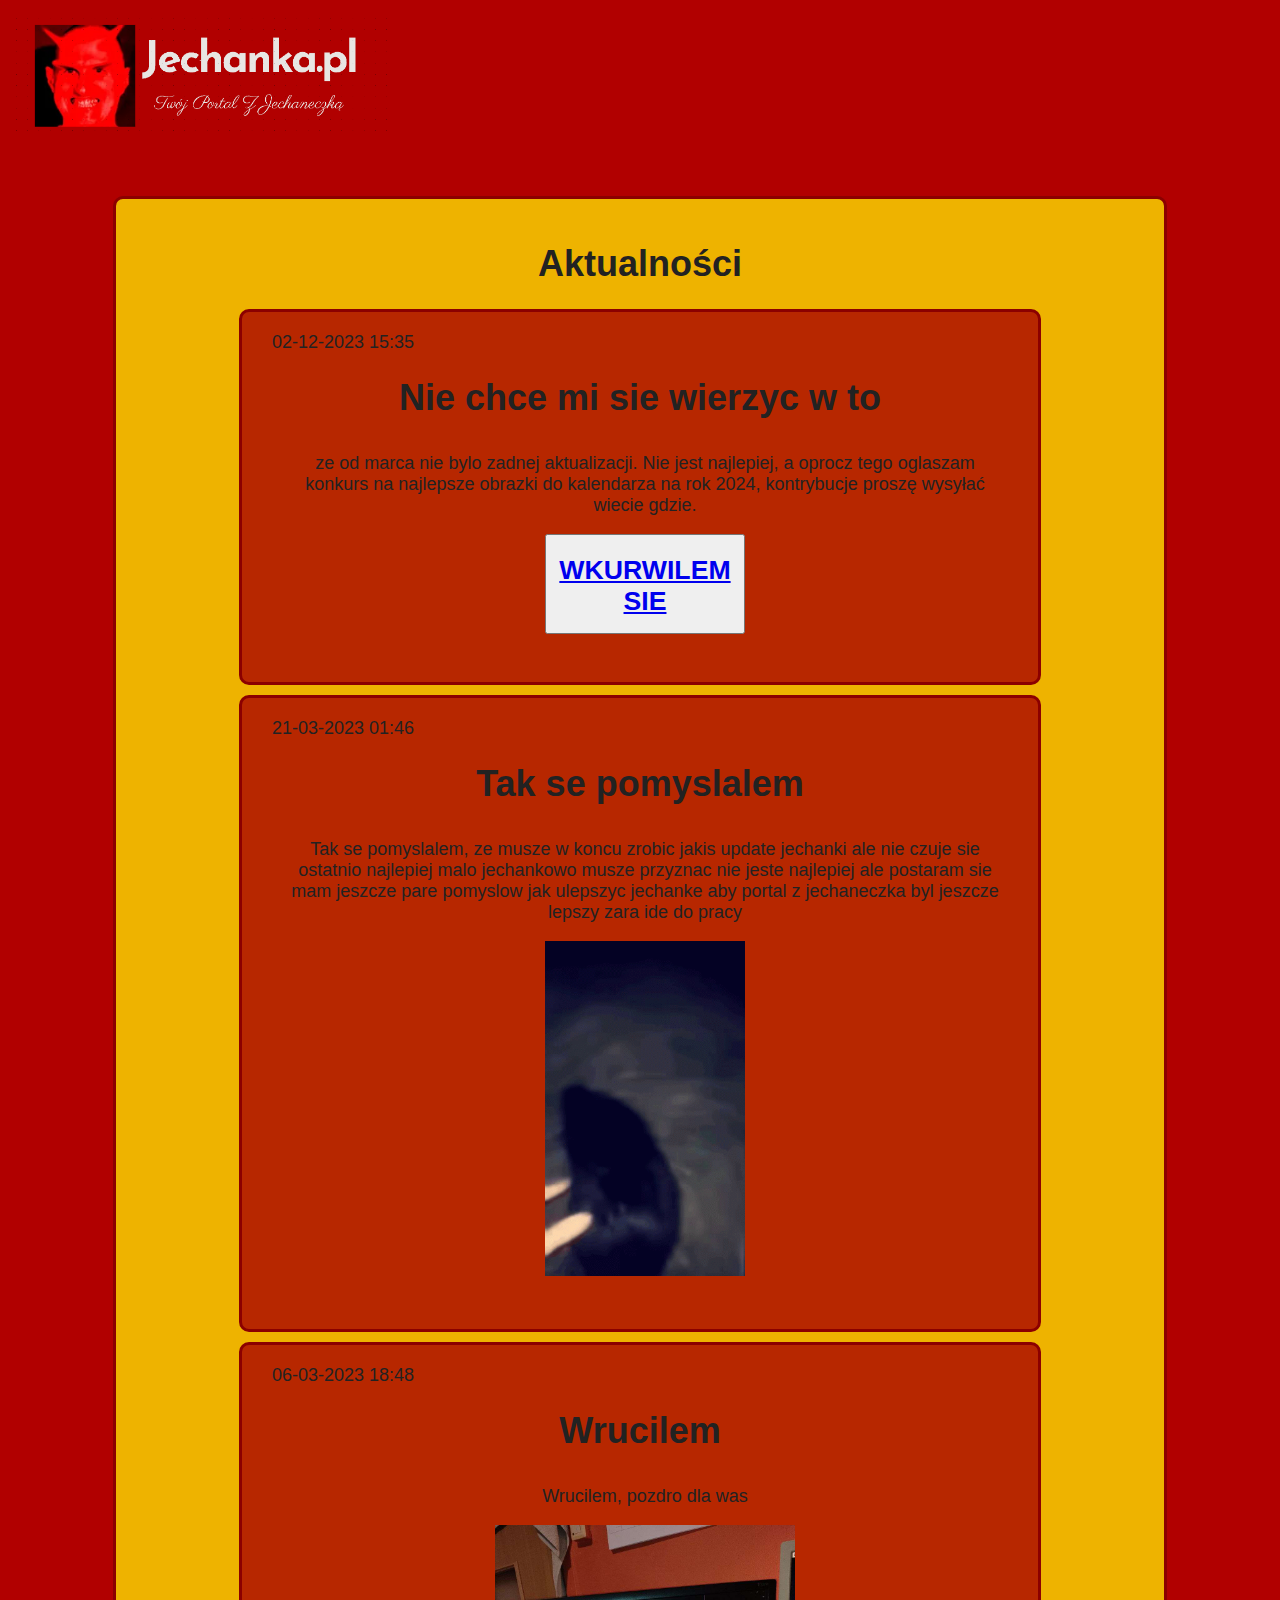
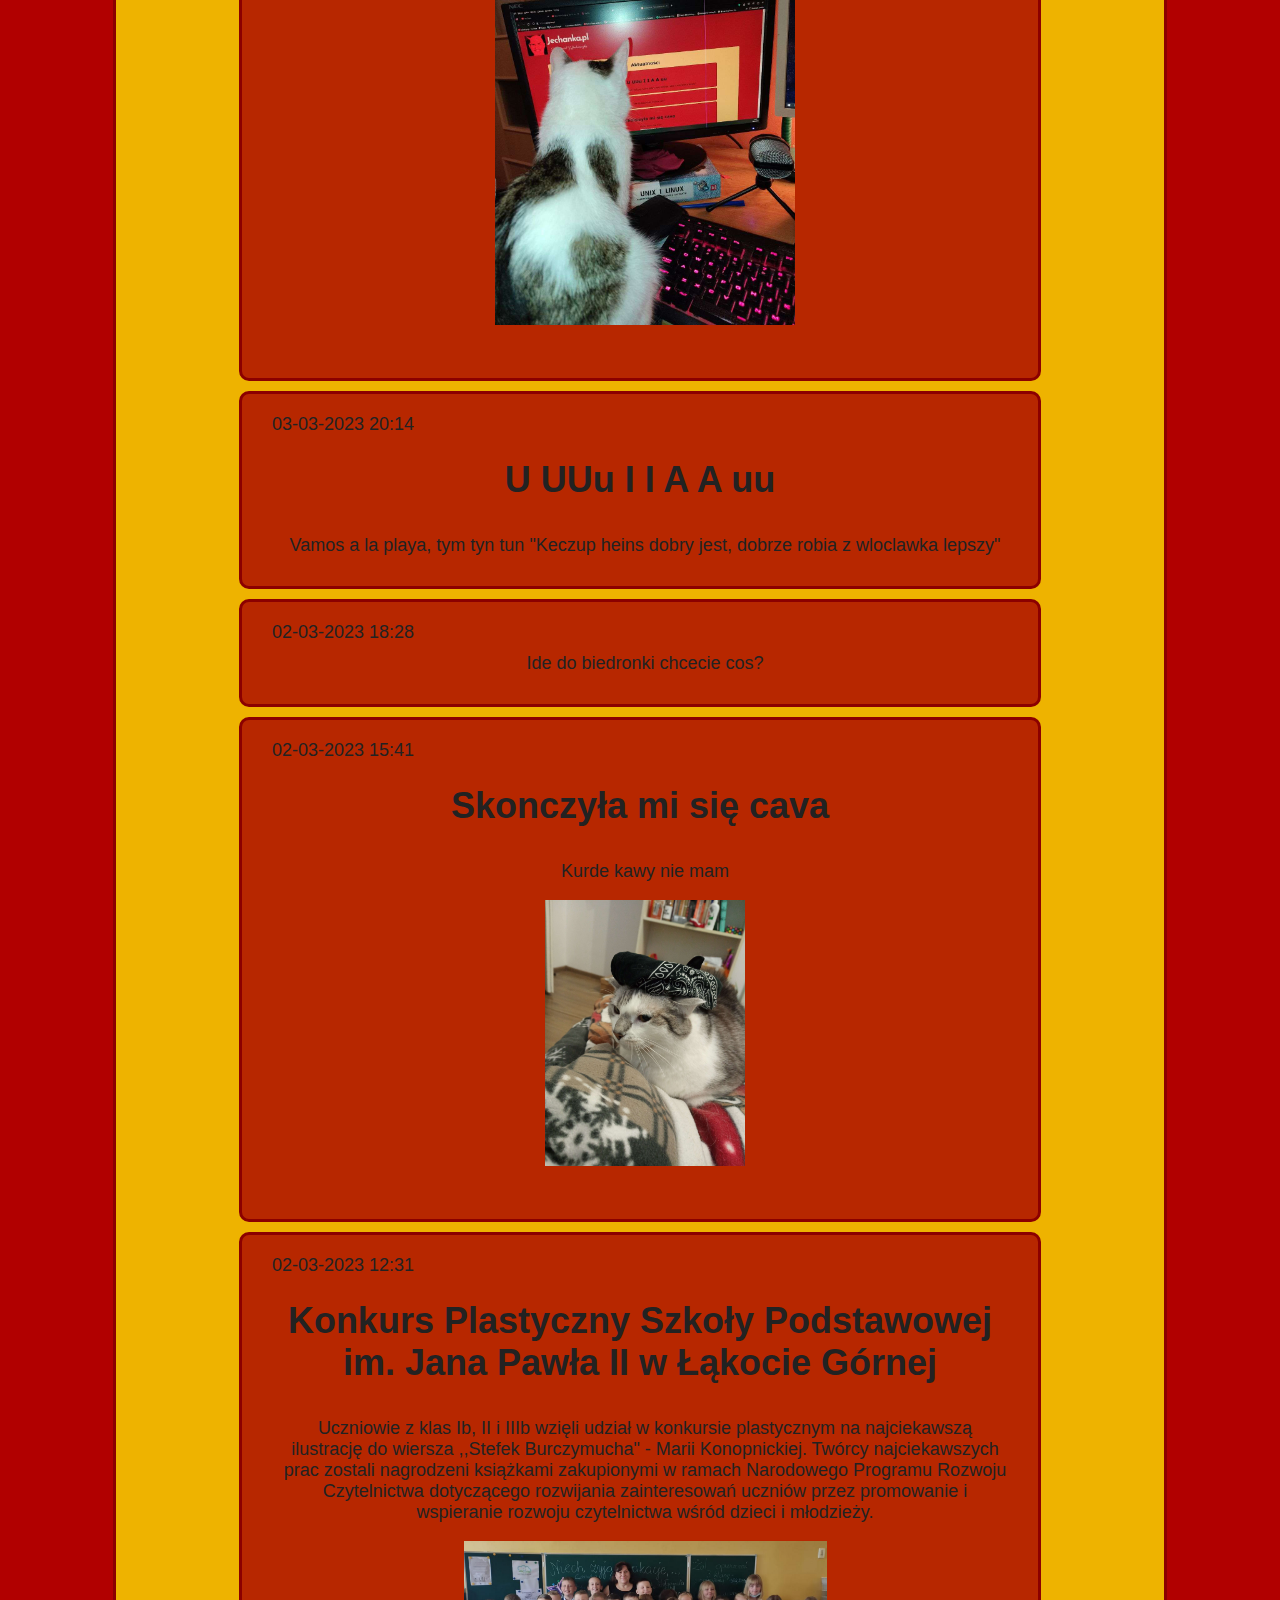
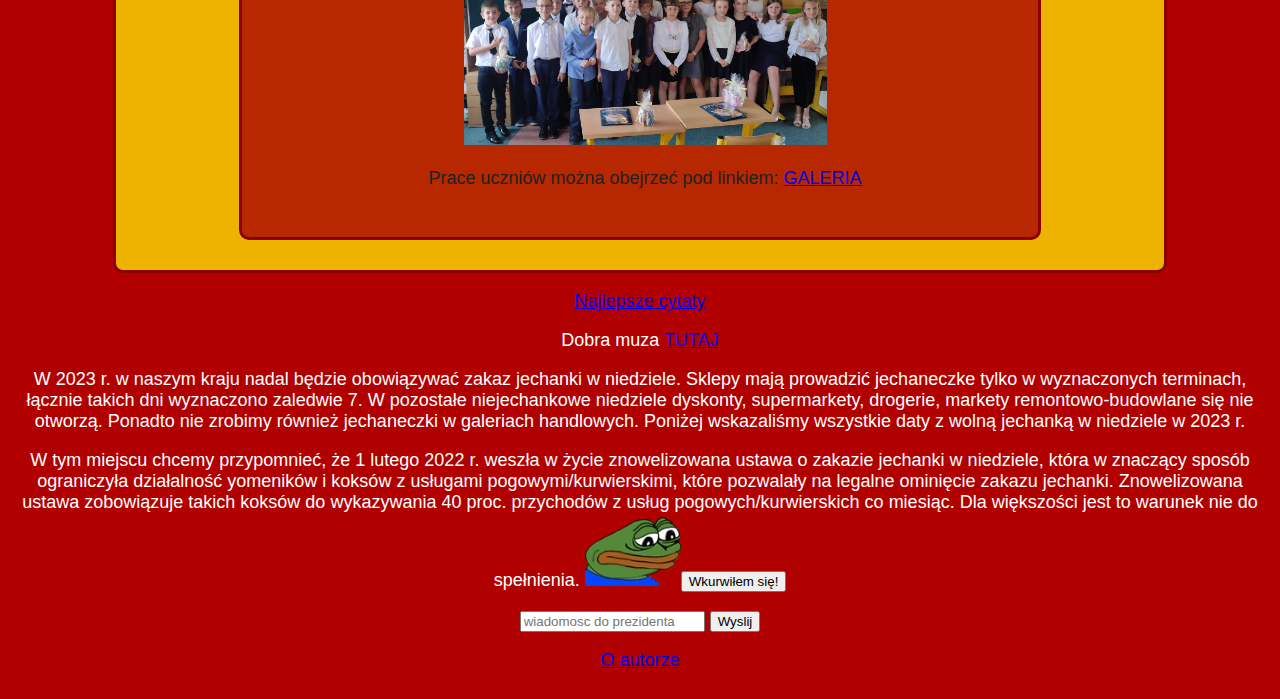
<file: index.html>
<!doctype html>
<html>
	
	<head>
		<link rel="stylesheet" href="styles.css" />
		
		<title>Jechanka.pl - Twój portal z jechaneczką</title>
		<link rel="shortcut icon" href="favicon.png">
	</head>
	<body>
		<div class="main">
			<div class="topbar">
				<a href=index.html><img src="topbar.png" width=30%></a>
			</div>
				<div class="body">
					<div class="maincard">
				<h1>Aktualności</h1>
				<div class="card">
					<div class="datum">
						02-12-2023 15:35
					</div>
					<div class="ctitle">
						<h1>Nie chce mi sie wierzyc w to</h1>
					</div>
					<div class="content">
						ze od marca nie bylo zadnej aktualizacji. Nie jest najlepiej, a oprocz tego oglaszam
						konkurs na najlepsze obrazki do kalendarza na rok 2024, kontrybucje proszę wysyłać wiecie gdzie.

						<p><button style="height:100px;width:200px"><a href="stpbsp.html"><h1>WKURWILEM SIE</h1></a></button></p> 
					</div>
				
				</div>
				<div class="card">
					<div class="datum">
						21-03-2023 01:46
					</div>
					<div class="ctitle">
						<h1>Tak se pomyslalem</h1>
					</div>
					<div class="content">
						Tak se pomyslalem, ze musze w koncu zrobic jakis update jechanki ale nie czuje sie ostatnio najlepiej
						malo jechankowo musze przyznac nie jeste najlepiej ale postaram sie mam jeszcze pare pomyslow jak ulepszyc
						jechanke aby portal z jechaneczka byl jeszcze lepszy 
						zara ide do pracy 
						<p><img src="bober.gif" width="200px"></p>
					</div>
				
				</div>
				<div class="card">
					<div class="datum">
						06-03-2023 18:48
					</div>
					<div class="ctitle">
						<h1>Wrucilem</h1>
					</div>
					<div class="content">
						Wrucilem, pozdro dla was 
						<p><img src="kot.jpg" width="300px"></p>
					</div>
				
				</div>
				<div class="card">
					<div class="datum">
						03-03-2023 20:14
					</div>
					<div class="ctitle">
						<h1>U UUu I I A A uu</h1>
					</div>
					<div class="content">
						Vamos a la playa, tym tyn tun
						"Keczup heins dobry jest, dobrze robia z wloclawka lepszy"
					</div>
				
				</div>
				<div class="card">
					<div class="datum">
						02-03-2023 18:28
					</div>
					<div class="content">
						   Ide do biedronki chcecie cos?

					</div>
				
				</div>
				<div class="card">
					<div class="datum">
						02-03-2023 15:41
					</div>
					<div class="ctitle">
						<h1>Skonczyła mi się cava</h1>
					</div>
					<div class="content">
						   Kurde kawy nie mam
						   <p><img src="kawa.jpg" width="200px"></p>

					</div>
				
				</div>
						
					<div class="card">
						<div class="datum">
							02-03-2023 12:31
						</div>
						<div class="ctitle">
							<h1>Konkurs Plastyczny Szkoły Podstawowej im. Jana Pawła II w Łąkocie Górnej</h1>
						</div>
						<div class="content">
							   Uczniowie z klas Ib, II i IIIb wzięli udział w konkursie plastycznym na najciekawszą ilustrację do wiersza
							    ,,Stefek Burczymucha" - Marii Konopnickiej. Twórcy najciekawszych prac zostali nagrodzeni
								książkami zakupionymi w ramach Narodowego Programu Rozwoju Czytelnictwa dotyczącego rozwijania
								zainteresowań uczniów przez promowanie i wspieranie rozwoju czytelnictwa wśród dzieci i młodzieży.
								<p></p><img src="klasa.jpg" width="50%"></p>
								<p>Prace uczniów można obejrzeć pod linkiem: <a href="galeria.html">GALERIA</a></p>

						</div>
					
					</div>
				</div>
				<p><a href="shelby.html">Najlepsze cytaty</a></p>
				<p>Dobra muza <a href="https://www.youtube.com/watch?v=hxXNR3QZSwo" target="_blank">TUTAJ</a></p>
				<p>W 2023 r. w naszym kraju nadal będzie obowiązywać zakaz jechanki w niedziele. Sklepy mają prowadzić jechaneczke tylko w wyznaczonych terminach, łącznie takich dni wyznaczono zaledwie 7. 
				W pozostałe niejechankowe niedziele dyskonty, supermarkety, drogerie, markety remontowo-budowlane się nie otworzą. Ponadto nie zrobimy również jechaneczki w galeriach handlowych. 
				Poniżej wskazaliśmy wszystkie daty z wolną jechanką w niedziele w 2023 r.</p>
				<p>W tym miejscu chcemy przypomnieć, że 1 lutego 2022 r. weszła w życie znowelizowana ustawa o zakazie jechanki w niedziele, która w znaczący sposób ograniczyła działalność yomeników i koksów z usługami pogowymi/kurwierskimi, 
				które pozwalały na legalne ominięcie zakazu jechanki. Znowelizowana ustawa zobowiązuje takich koksów do wykazywania 40 proc. przychodów z usług pogowych/kurwierskich co miesiąc. 
				Dla większości jest to warunek nie do spełnienia.
				<img src="sadge.webp"><button>Wkurwiłem się!</button></p>
				<input type="text" placeholder="wiadomosc do prezidenta"> <button>Wyslij</button>
				<p><a href="autor.html"> O autorze</a></p> 
				</div>
		</div>
	</body>
</html>
</file>
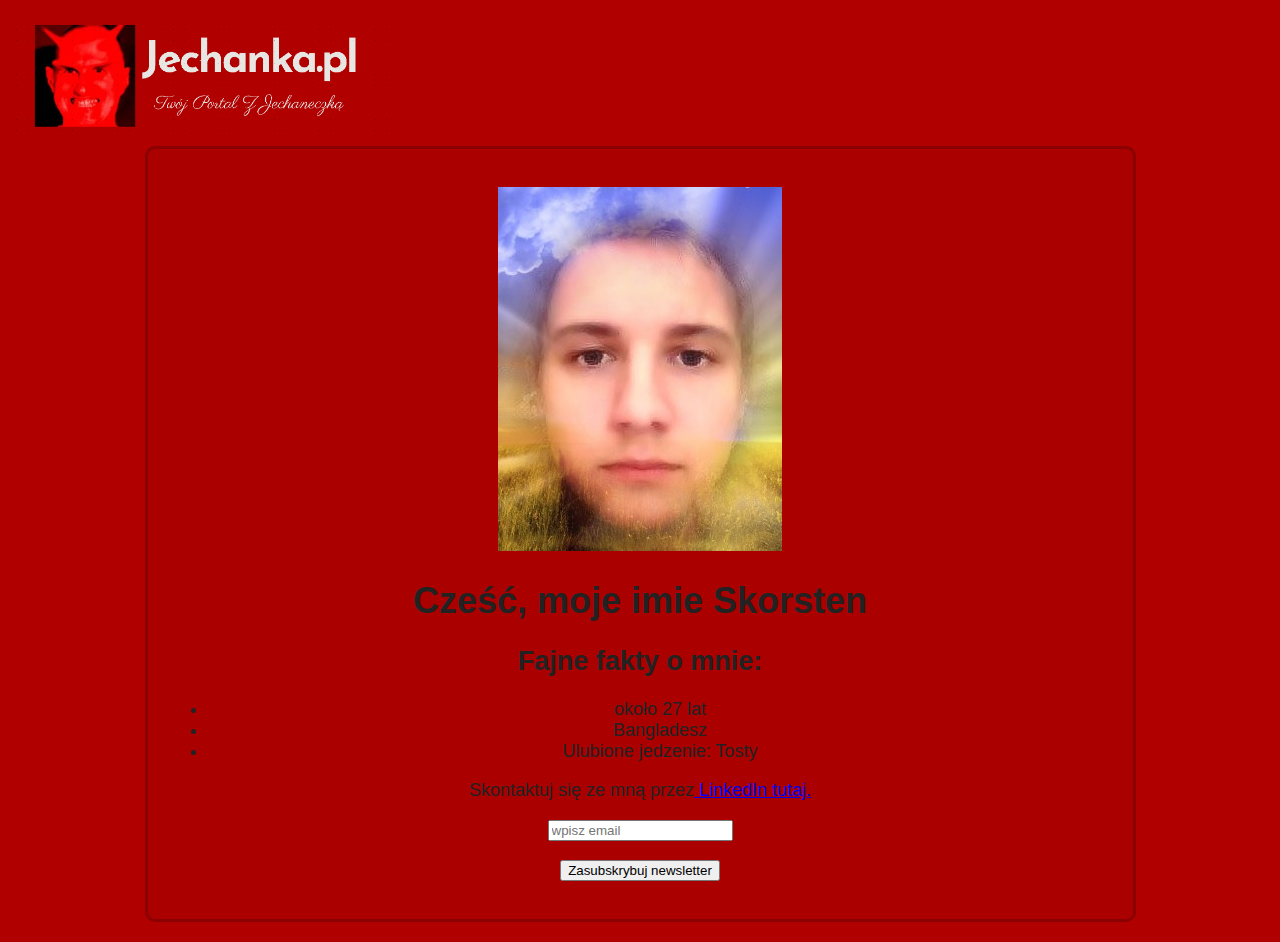
<file: autor.html>
<!doctype html>
<html>
    <head>
        <link rel="stylesheet" href="styles.css" />
		<link rel="shortcut icon" href="favicon.png">
        <link href="https://fonts.googleapis.com/css2?family=Bangers&family=Black+Ops+One&family=Creepster&family=La+Belle+Aurore&family=MedievalSharp&family=Orbitron&family=Rye&display=swap" rel="stylesheet">
        <script src="index.js"></script>
    </head>
	<div class="main">
		<div class="topbar">
			<a href=index.html><img src="topbar.png" width=30%></a>
		</div>
			<div class="body">
			<body>
				<div class="card">
				<p></p><img src="autor.jpg">
				<h1>Cześć, moje imie Skorsten</h1>
				<h2>Fajne fakty o mnie:</h2>
				<ul>
					<li>około 27 lat</li>
					<li>Bangladesz</li>
					<li>Ulubione jedzenie: Tosty</li>
				</ul>
				<p>Skontaktuj się ze mną przez<a href="https://oldschool.runescape.com/"> LinkedIn tutaj.</a></p>
				<p><input type="text" placeholder="wpisz email"></p>
				<p><button>Zasubskrybuj newsletter</button></p>
				</div>
			</body>
			</div>
		</div>
	</div>
</html>
</file>
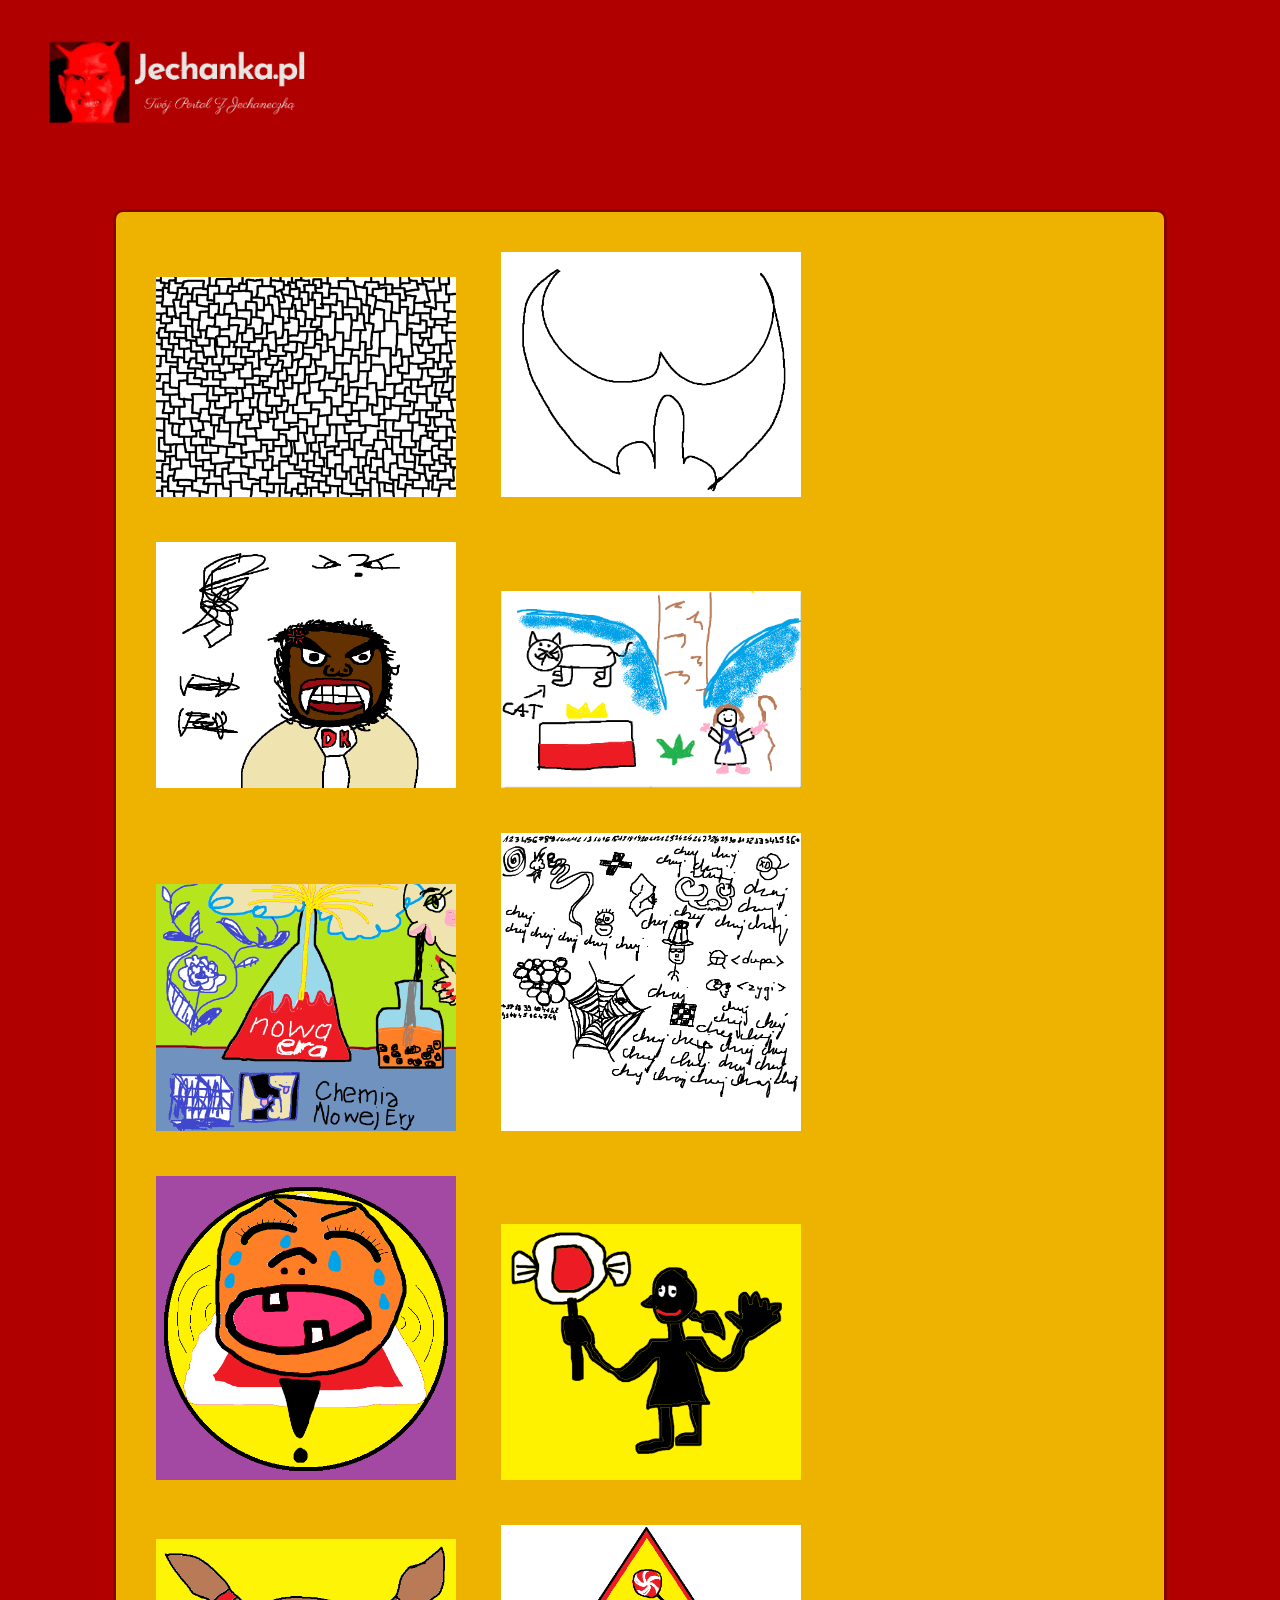
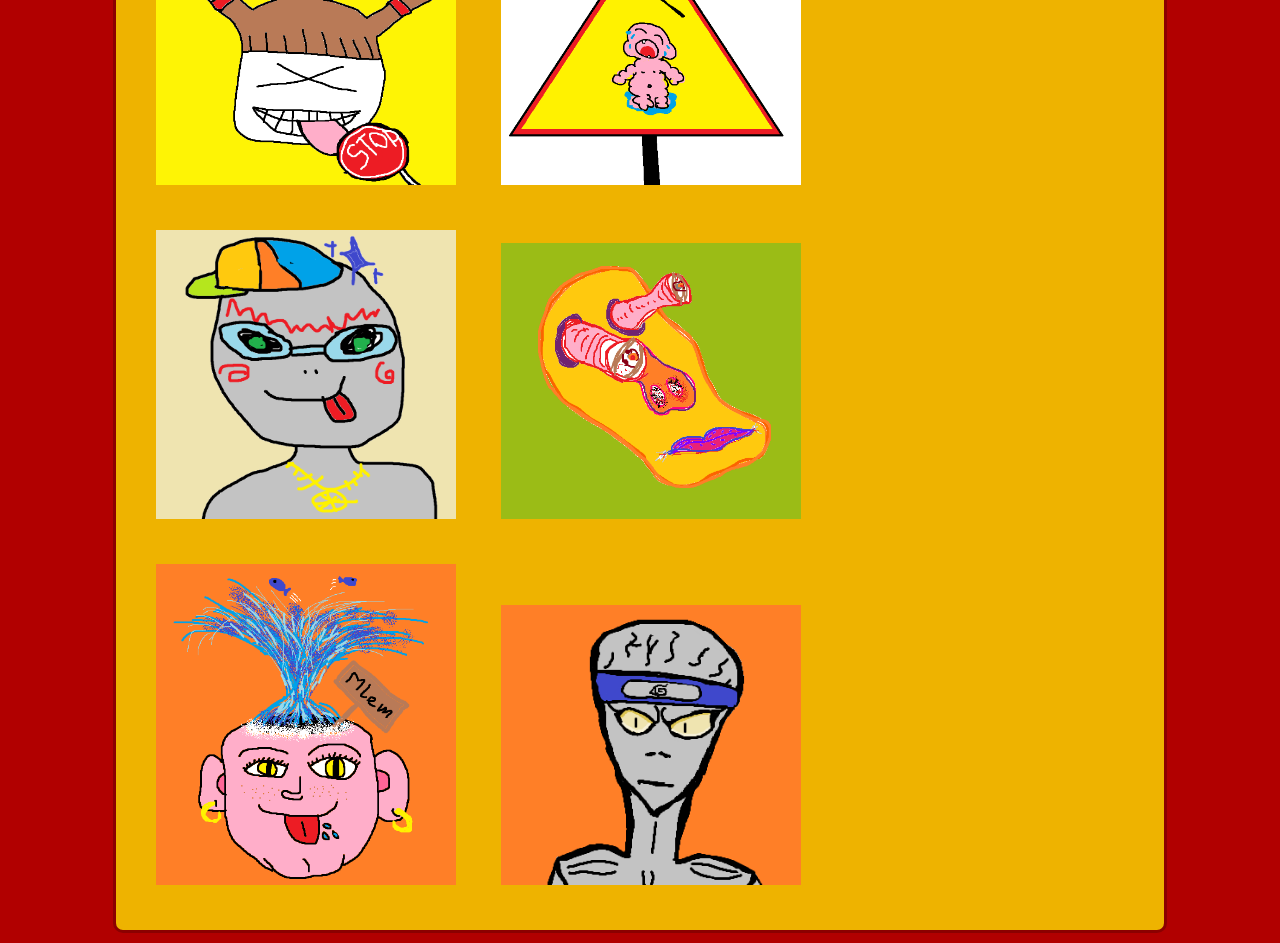
<file: galeria.html>
<!doctype html>
<html>
	
	<head>
		<link rel="stylesheet" href="styles.css" />
		<title>Jechanka.pl - Galeria</title>
        <link rel="shortcut icon" href="favicon.png">
        <style>
            img{
                width: 300px;
                padding: 20px;
            }
        </style>
	</head>
	<body>
		<div class="main">
			<div class="topbar">
				<a href=index.html><img src="topbar.png" width=30%></a>
                <div class="maincard">
                    <div class="gallery">
                        <img src="sztuka1.png">
                        <img src="sztuka2.png">
                        <img src="sztuka3.png">
                        <img src="sztuka4.png">
                        <img src="sztuka5.png">
                        <img src="sztuka6.png">
                        <img src="sztuka7.png">
                        <img src="sztuka9.png">
                        <img src="sztuka10.png">
                        <img src="sztuka11.png">
                        <img src="sztuka12.png">
                        <img src="sztuka13.png">
                        <img src="sztuka14.png">
                        <img src="sztuka15.png">
                    </div>
                </div>
			</div>
        </div>
    </body>
</html>
</file>
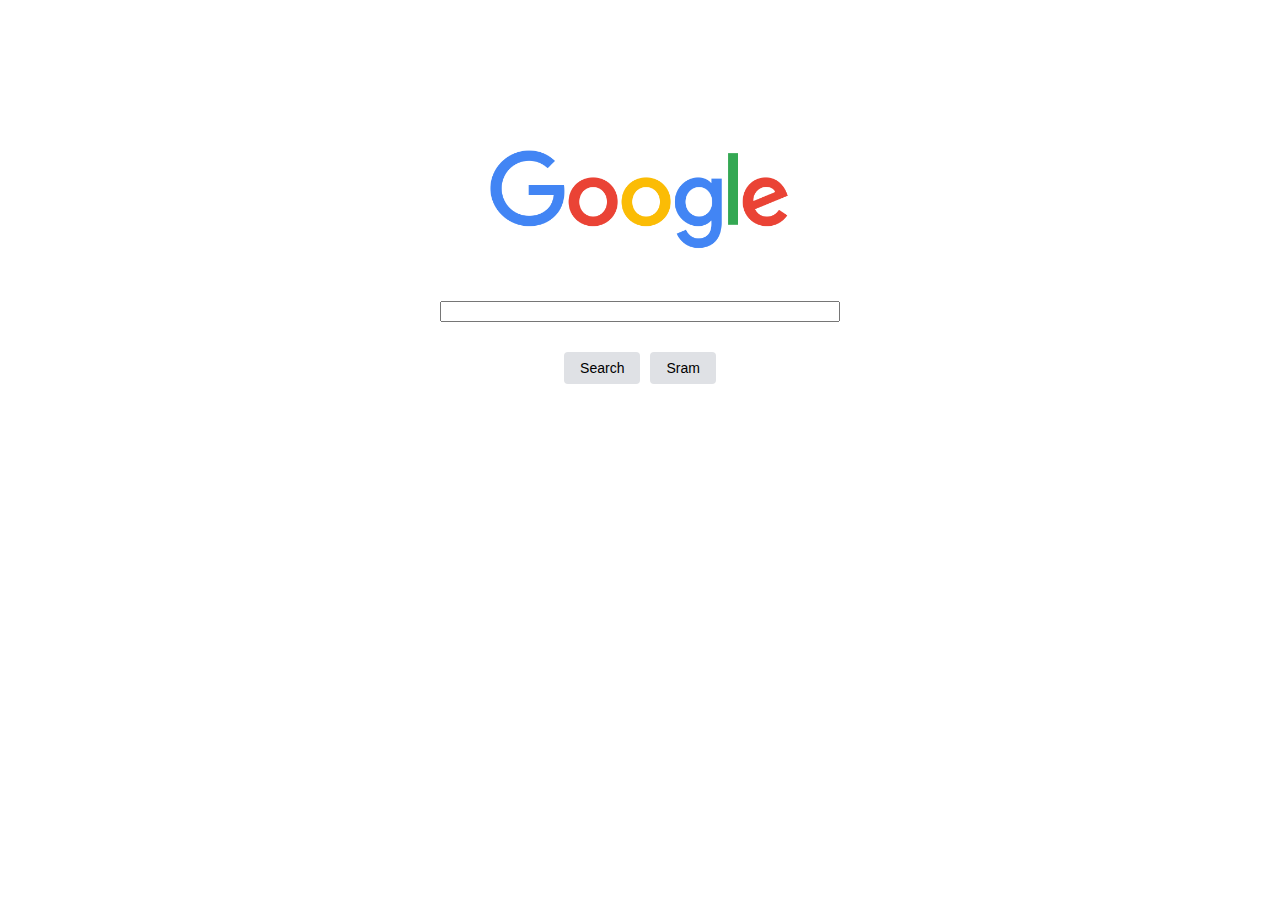
<file: google.html>
<html>
    <head>    
        <link rel="stylesheet" href="styles.css"/>
    </head>
    <body>
        <div>                   
            <img class="logo-img" src="google.png" />
            <input class="search-input" type="text" />
            <div class="flexbox">
                <button class="btn">Search</button>
                <button class="btn">Sram</button>
            </div>
        </div>
    </body>
</html>
</file>
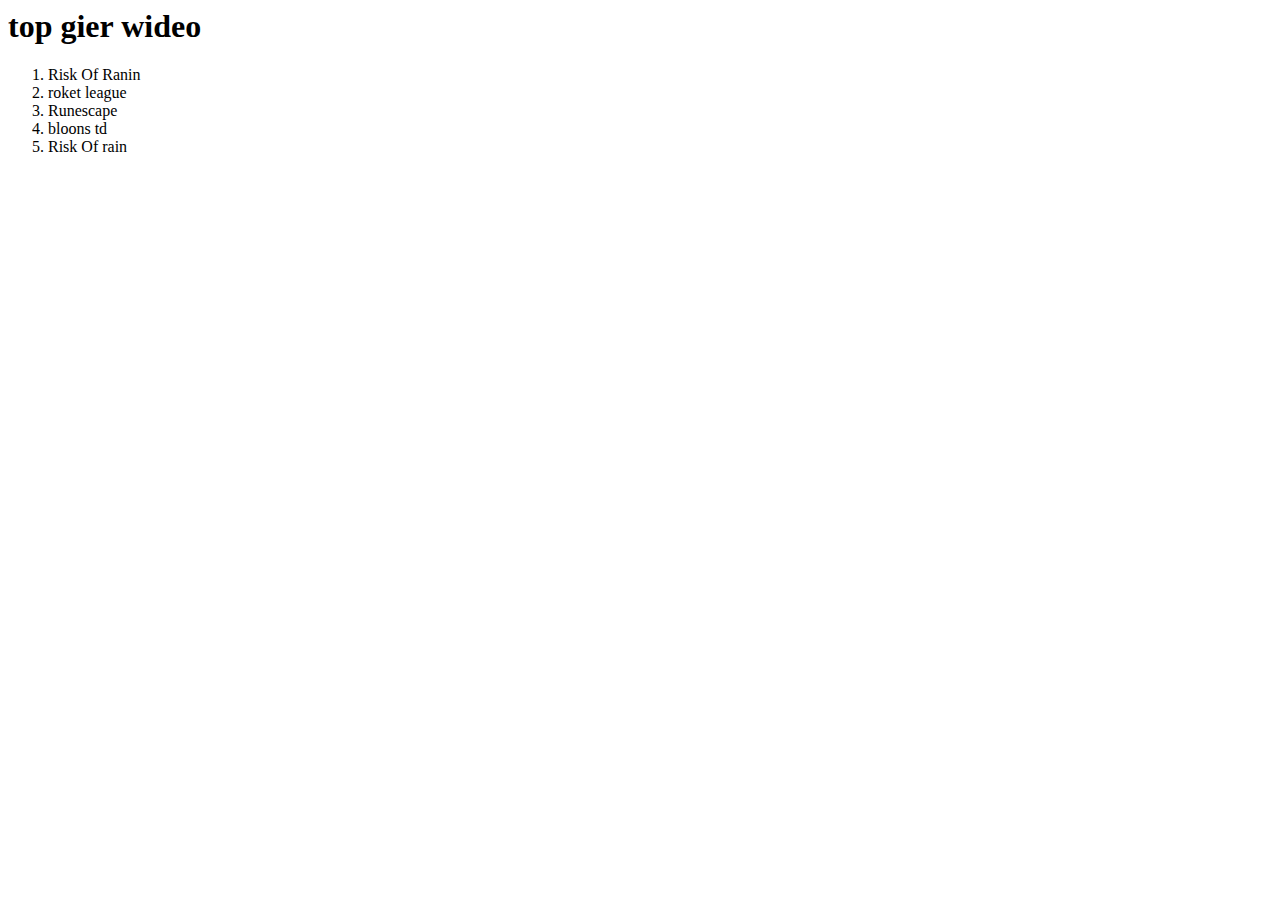
<file: list.html>
<html>
	<head></head>
	<body>
		<h1>top gier wideo</h1>
		<ol>
			<li>Risk Of Ranin</li>
			<li>roket league</li>
			<li>Runescape</li>
			<li>bloons td</li>
			<li>Risk Of rain</li>
		</ol>
	</body>
</file>
<file: styles.css>
.main{
    margin:-8px;
    padding: 10px;
    background-color:rgba(177, 0, 0);
    font-family: Verdana, Geneva, Tahoma, sans-serif;
    font-size: large;
    font: bold;
    color: rgb(255, 255, 255);
}

.body{
    margin-left: auto;
    margin-right: auto;
    
text-align: center;
}
.logo-img{
    margin-top: 150px;
    margin-left: auto;
    margin-right: auto;
    display: block;
    width: 300px;
    margin-bottom: 50px;
}

.search-input{
    display: block;
    margin-left: auto;
    margin-right: auto;
    width: 400px;
}

.maincard{
    color: #222222;
    background: rgba(255, 230, 0, 0.781);
    width: 80%;
    margin-top: 50px;
    margin-left: auto;
    margin-right: auto;
    border: 3px solid darkred;
    border-radius: 10px;
    padding-top: 20px;
    padding-bottom: 20px;
    padding-right: 20px;
    padding-left: 20px;
}
.card {
    color: #222222;
    background: rgba(168, 0, 0, 0.781);
    width: 75%;
    margin-left: auto;
    margin-right: auto;
    border: 3px solid darkred;
    border-radius: 10px;
    padding-top: 20px;
    padding-bottom: 20px;
    padding-right: 20px;
    padding-left: 20px;
    margin-bottom: 10px;
}

.btn{

    margin-top: 30px;
    background: #dfe1e5;
    border: none;
    padding-top: 8px;
    padding-bottom: 8px;
    padding-left: 16px;
    padding-right: 16px;
    border-radius: 4px;
    font-size: 14px;
    margin-left: 5px;
    margin-right: 5px;
}

.flexbox{
    display: flex;
    justify-content: center;
}

.datum{
    text-align: left;
    margin-left: 10px;
}

.content{
    padding: 10px;
    margin-left: 10px;
    font: size 10px;
}

.gallery{
}
</file>
